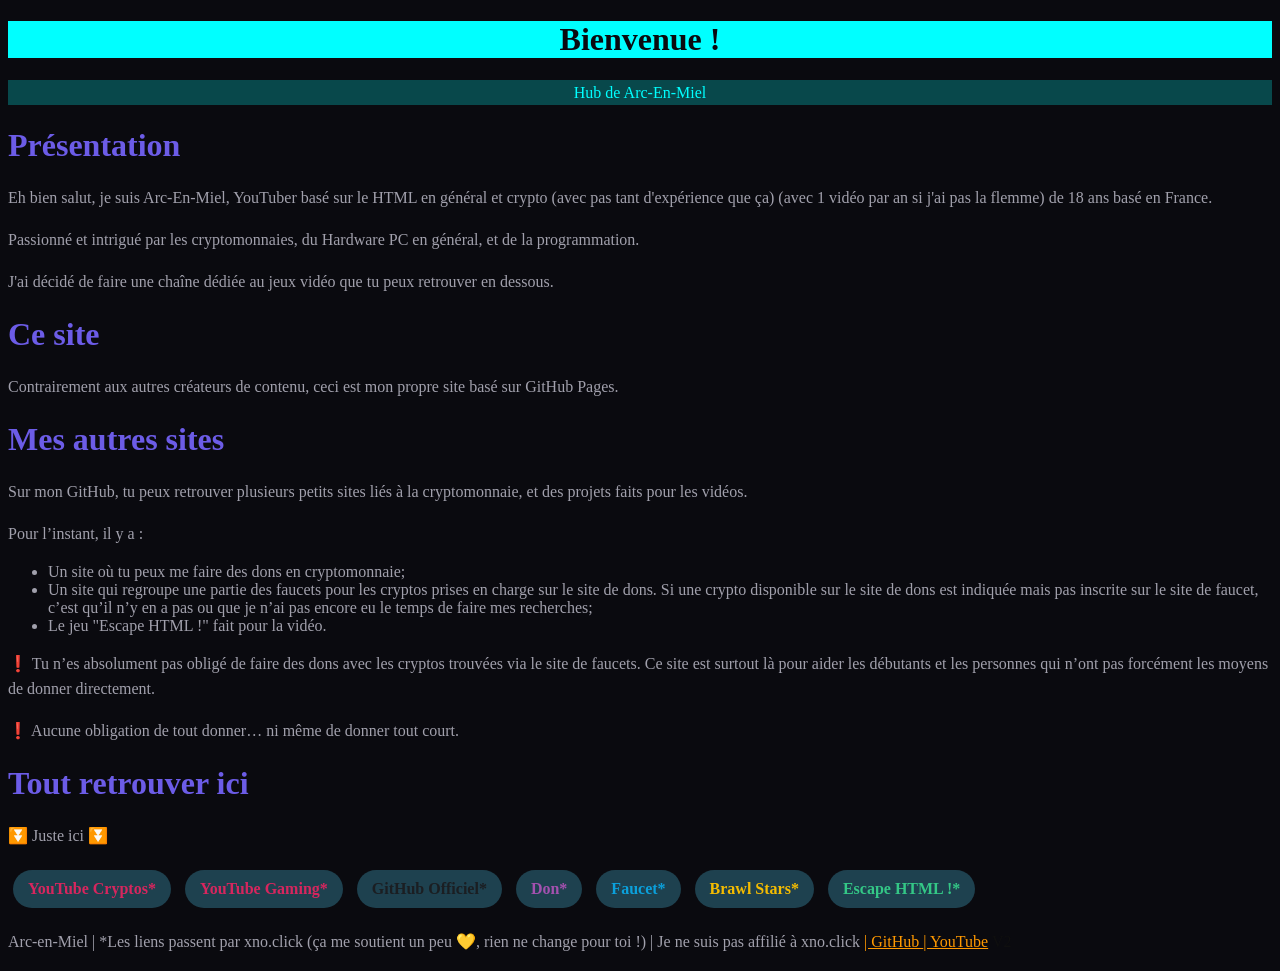
<file: index.html>
<!DOCTYPE html>
<html>
  <head>
    <title>
      Hub Arc-En-Miel
    </title>
    <style>
      .bouton:hover {
         background: #2a5f73;
         transform: scale(1.05);
      }
      p {
         line-height: 1.6;
      }
      .bouton {
         display: inline-block;
         padding: 10px 15px;
         margin: 5px;
         background: #1E414F;
         color: white;
         border-radius: 20px;
         text-decoration: none;
         font-weight: bold;
         transition: 0.2s;
      }
      body {
        background: #0a0a0f;
      }
      header {
        background: #0a0a0f;
        color: aqua;
      }
      .header1 {
        background-color: aqua;
        text-align: center;
        color: #0a0a0f;
      }
      .header2 {
        background-color: rgba(0, 255, 255, 0.250);
        text-align: center;
      }
      h1 {
        color: #6c5ce7;
      }
      main {
        color: #a1a0ac;
        background: #0a0a0f;
      }
      footer {
        color: #a1a0ac;
      }
    </style>
  </head>
  <body>
    <header>
      <h1 class="header1">Bienvenue !</h1>
      <p class="header2">Hub de Arc-En-Miel</p>
    </header>
  <main>
   <h1>Présentation</h1>
  <p>Eh bien salut, je suis Arc-En-Miel, YouTuber basé sur le HTML en général et crypto (avec pas tant d'expérience que ça) (avec 1 vidéo par an si j'ai pas la flemme) de 18 ans basé en France.</p>
  <p>Passionné et intrigué par les cryptomonnaies, du Hardware PC en général, et de la programmation.</p>
  <p>J'ai décidé de faire une chaîne dédiée au jeux vidéo que tu peux retrouver en dessous.</p>
  
  <h1>Ce site</h1>
  <p>Contrairement aux autres créateurs de contenu, ceci est mon propre site basé sur GitHub Pages.</p>
  
  <h1>Mes autres sites</h1>

<p>
Sur mon GitHub, tu peux retrouver plusieurs petits sites liés à la cryptomonnaie, et des projets faits pour les vidéos.
</p>

<p>
Pour l’instant, il y a :
</p>

<ul>
  <li>Un site où tu peux me faire des dons en cryptomonnaie;</li>
  <li>Un site qui regroupe une partie des faucets pour les cryptos prises en charge sur le site de dons. Si une crypto disponible sur le site de dons est indiquée mais pas inscrite sur le site de faucet, c’est qu’il n’y en a pas ou que je n’ai pas encore eu le temps de faire mes recherches;</li>
  <li>Le jeu "Escape HTML !" fait pour la vidéo.</li>
</ul>

<p>
❗ Tu n’es absolument pas obligé de faire des dons avec les cryptos trouvées via le site de faucets.
Ce site est surtout là pour aider les débutants et les personnes qui n’ont pas forcément les moyens de donner directement.
</p>

<p>
❗ Aucune obligation de tout donner… ni même de donner tout court.
</p>


  <h1>Tout retrouver ici</h1>
  <p>⏬ Juste ici ⏬</p>

  <a href="https://xno.click/youtubearc" class="bouton" style="color:#d7265e;">YouTube Cryptos*</a>
  <a href="https://xno.click/youtubearcgam" class="bouton" style="color:#d7265e;">YouTube Gaming*</a>
  <a href="https://xno.click/githubarc" class="bouton" style="color:#1B1E22;">GitHub Officiel*</a>
  <a href="https://xno.click/DonARC" class="bouton" style="color:#a451af;">Don*</a>
  <a href="https://xno.click/FaucetARC" class="bouton" style="color:#0BA0DB;">Faucet*</a>
  <a href="https://xno.click/brawlstars" class="bouton" style="color:#f5bc00;">Brawl Stars*</a>
  <a href="https://xno.click/ESCAPEHTML" class="bouton" style="color:#34c786;">Escape HTML !*</a>
  </main>
  <footer>
  
  <p>Arc-en-Miel | *Les liens passent par xno.click (ça me soutient un peu 💛, rien ne change pour toi !) | Je ne suis pas affilié à xno.click
  <a href="https://github.com/Arc-En-MielYT" style="color:#FF9900;">| GitHub </a>
  <a href="https://youtube.com/@Arc-En-Miel" style="color:#FF9900;">| YouTube</a>
  <a style="color:#0f0f0f;">V2</a>
  </p>
<!--
    V1.008 : Ajout du jeu "Escape HTML !", retrais des mentions du site fait par IA et éditer par moi, ajout des concepts youtube pouvais être trouver ici (L89) et modifiquation de L79.
    V1.1 : Refonte visuel pousser et ajout de la chaîne gaming ainsi qu'une modifiquation des <h1> et description présente dedans.
    V2 : Refonte partiel du CSS et ajout d'une banderole.
-->
</footer>
  </body>
</html>
</file>
